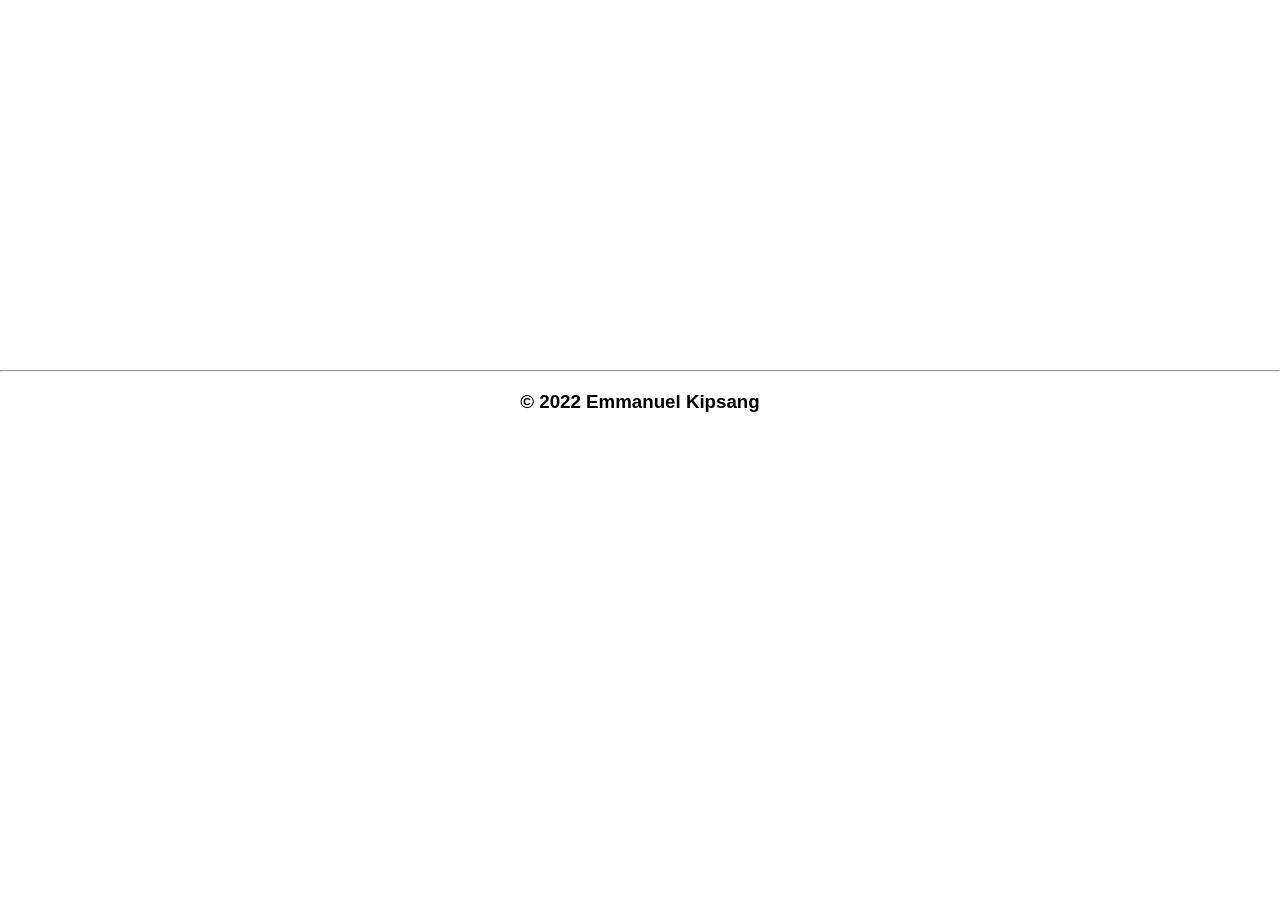
<file: Basic-calculator/index.html>
<!DOCTYPE html>
<html lang="en">
<head>
    <meta charset="UTF-8">
    <meta http-equiv="X-UA-Compatible" content="IE=edge">
    <meta name="viewport" content="width=device-width, initial-scale=1.0">
    <title>Basic Calculator.</title>
    <link rel="stylesheet" href="style.css">
</head>
<body>
    <p id="a"></p>
    <div class="main">
        <section id="one">
            <p id="first-operand"></p>
            <p id="operator"></p>
            <p id="second-operand"></p>
        </section>
        <section id="two"></section>
        <p id="equal-sign"></p>
        <p id="result"></p>
    </div>
    <hr>
    <h3>&copy; 2022 Emmanuel Kipsang</h3>
    <script src="script.js"></script>
</body>
</html>
</file>
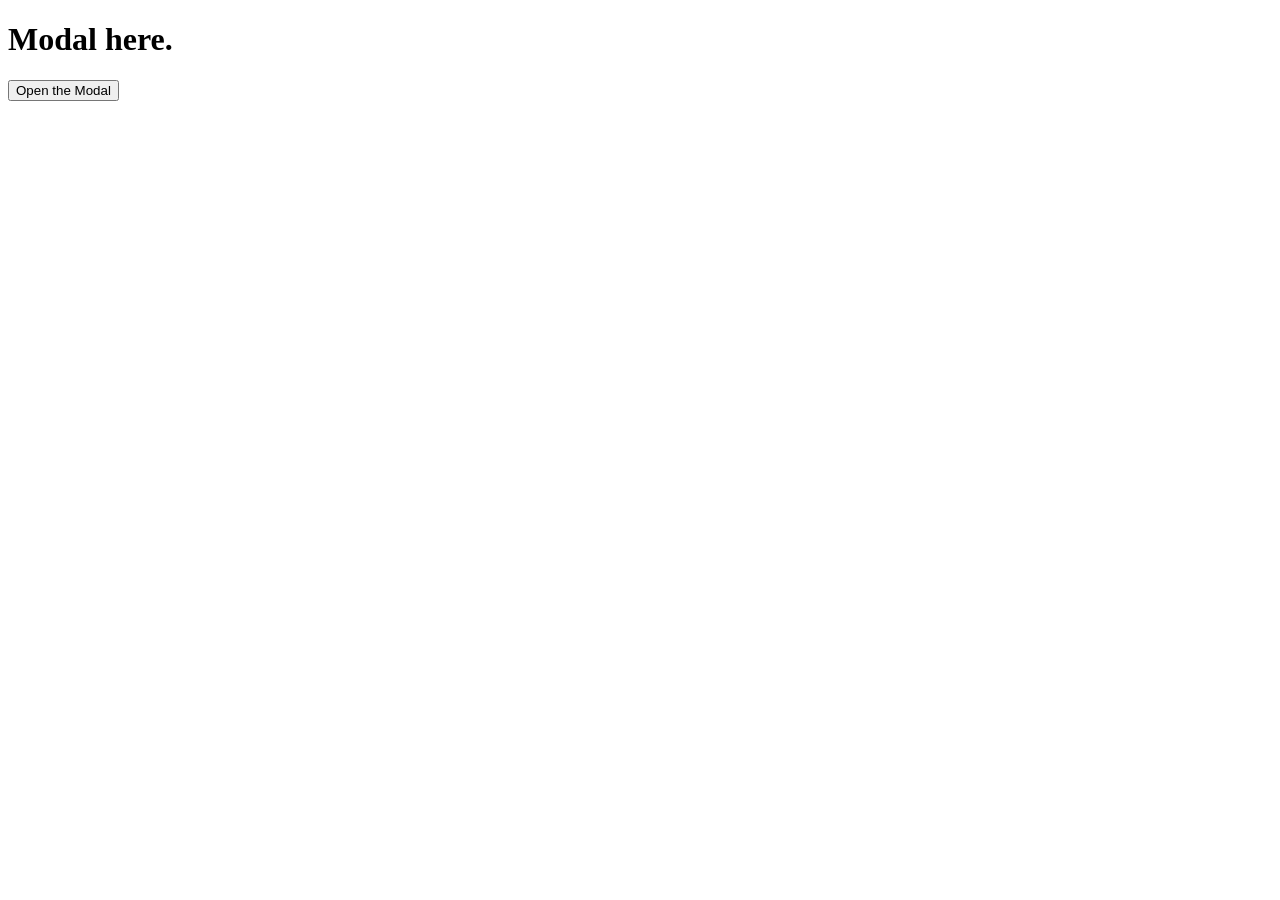
<file: modal-pro/index.html>
<!DOCTYPE html>
<html lang="en">
<head>
    <meta charset="UTF-8">
    <meta http-equiv="X-UA-Compatible" content="IE=edge">
    <meta name="viewport" content="width=device-width, initial-scale=1.0">
    <title>Creating Modal</title>
    <link rel="stylesheet" href="style.css">
</head>
<body>

    <h1>Modal here.</h1>
    <button id="theButton">Open the Modal</button>
    <div id="theModal" class="modal">
        <div class="theModalContent">
            <span id="closeButton"class="close">&times;</span>
            <p>Lorem ipsum dolor sit amet, consectetur adipiscing elit. Morbi varius mollis viverra. Duis et tortor ullamcorper ex eleifend fringilla non quis arcu. Sed eu nisl sit amet nunc cursus posuere sed ultricies leo. Duis dapibus urna at neque faucibus, eget rhoncus justo consectetur. In mattis nibh eget quam fringilla placerat. Integer vehicula aliquam maximus. Aliquam lobortis lectus nec massa tempor hendrerit. Ut consequat maximus iaculis.</p>
        </div>
    </div>

    <script src="app.js"></script>
    
</body>
</html>
</file>
<file: Basic-calculator/style.css>
body{
    font-family: 'Franklin Gothic Medium', 'Arial Narrow', Arial, sans-serif;
    box-sizing: border-box;
    margin: 0;   
}
.main{
    display: flex;
    justify-content: center;
    text-align: center;
}
#one{
    display: flex;
}
#a{
    text-align: center;
    font-size: 80px;
    color: rgb(3, 3, 3)
}
p{
    padding: 20px;
    font-size: 60px;
}
#operator{
    color: red;
}
#equal-sign{
    color: green;
}
hr{
    margin-top: 10px;
}
h3{
    text-align: center;
}
</file>
<file: modal-pro/style.css>
.modal{
    position: fixed;
    display: none; 
    padding-top: 100px;
    z-index: 1;
    left: 0;
    top: 0;
    width: 100%;
    height: 100%;
    overflow: auto;
    background-color: rgb(0,0,0);
    background-color: rgba(0,0,0,0.5);
}

.theModalContent {
    background-color: #fdfef4;
    margin: auto;
    padding: 70px;
    width: 70%;
    border: 1px solid #282828;
}

.close{
    color: red;
    float: right;
    cursor: pointer;
    text-decoration: none;
}
.close:hover, .close:focus {
    color: #282828;
    text-decoration: none;
    cursor: pointer;
}
</file>
